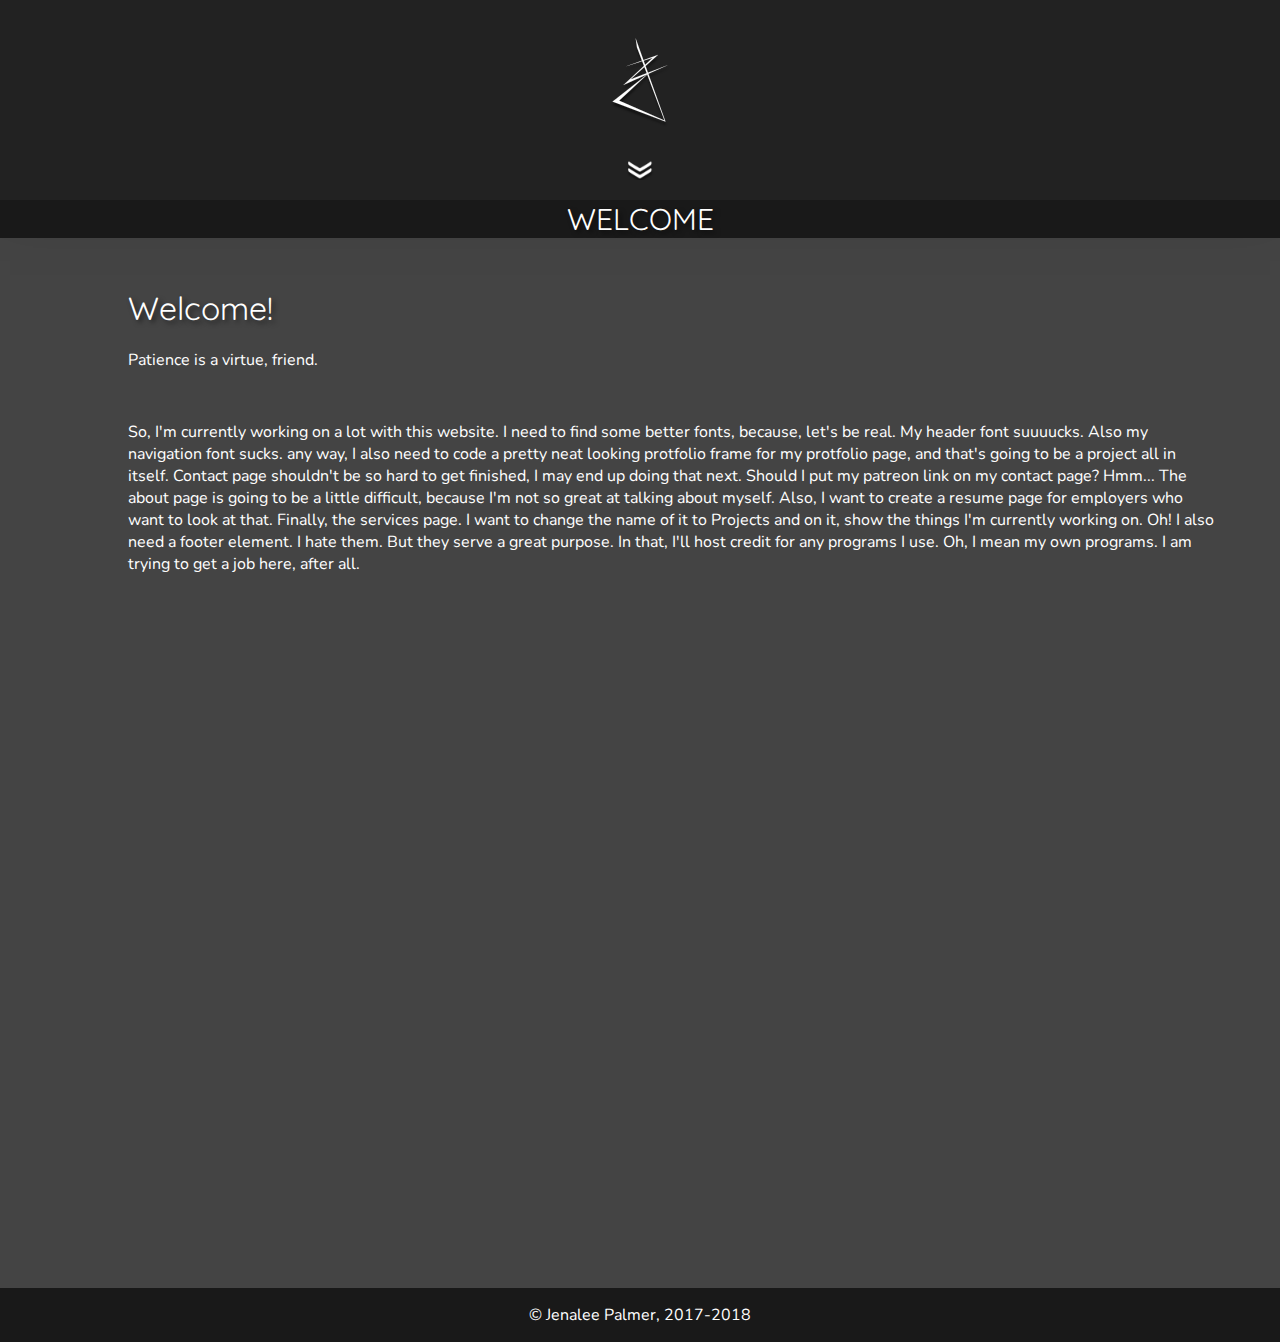
<file: index.html>
<!DOCTYPE html>
<html>
  <head>
    <title>Jena</title>
    <meta charset="UTF-8">
    <meta name="viewport" content="width=device-width, initial-scale=1.0">
    <link href="https://fonts.googleapis.com/css?family=Nunito|Quicksand" rel="stylesheet">
    <link rel="stylesheet" href="main.css">
  </head>
  <body>
    <header id="headerWrap"> <!--I think I'll leave this as an absolute header. I'll use ITraN later, when I've finished it.-->
      <a id="logo" href="index.html"></a> <!--If you're wondering, the logo is how I sign my initials. :) -->
      <a id="navOpenLink" href="javascript:onIconClick()"><img id="navToggleIcon" src="img/icon/navOpenIcon.png"></a> <!--I like to make my own icons, by the way.-->
    </header>
    <nav id="navigationTray">
      <div id="navigationContent">
        <a id="navLinkBox" href="index.html"><div id="navLink"><p>Home</p></div></a>
        <a id="navLinkBox" href="about.html"><div id="navLink"><p>About</p></div></a>
        <a id="navLinkBox" href="portfolio.html"><div id="navLink"><p>Portfolio</p></div></a>
        <a id="navLinkBox" href="services.html"><div id="navLink"><p>Services</p></div></a>
        <a id="navLinkBox" href="contact.html"><div id="navLink"><p>Contact</p></div></a>
      </div>
    </nav>
    <div id="pageIdentifier"><h1 id="identifierText">WELCOME</h1></div>
    <div class="content">
      <h1>Welcome!</h1>
      <p>Patience is a virtue, friend.</p><br />
      <p>So, I'm currently working on a lot with this website. I need to find some better fonts, because, let's be real. My header font suuuucks. Also my navigation font sucks. any way, I also need to code a pretty neat looking protfolio frame for my protfolio page, and that's going to be a project all in itself. Contact page shouldn't be so hard to get finished, I may end up doing that next. Should I put my patreon link on my contact page? Hmm... The about page is going to be a little difficult, because I'm not so great at talking about myself. Also, I want to create a resume page for employers who want to look at that. Finally, the services page. I want to change the name of it to Projects and on it, show the things I'm currently working on. Oh! I also need a footer element. I hate them. But they serve a great purpose. In that, I'll host credit for any programs I use. Oh, I mean my own programs. I am trying to get a job here, after all.</p>
    </div>
    
    <footer id="footerWrapper">
      <p id="footerText">&copy; Jenalee Palmer, 2017-2018</p>
    </footer>
    
    <!--<script src="main.js"></script>-->
    <script src="main.js"></script>
  </body>
</html>
</file>
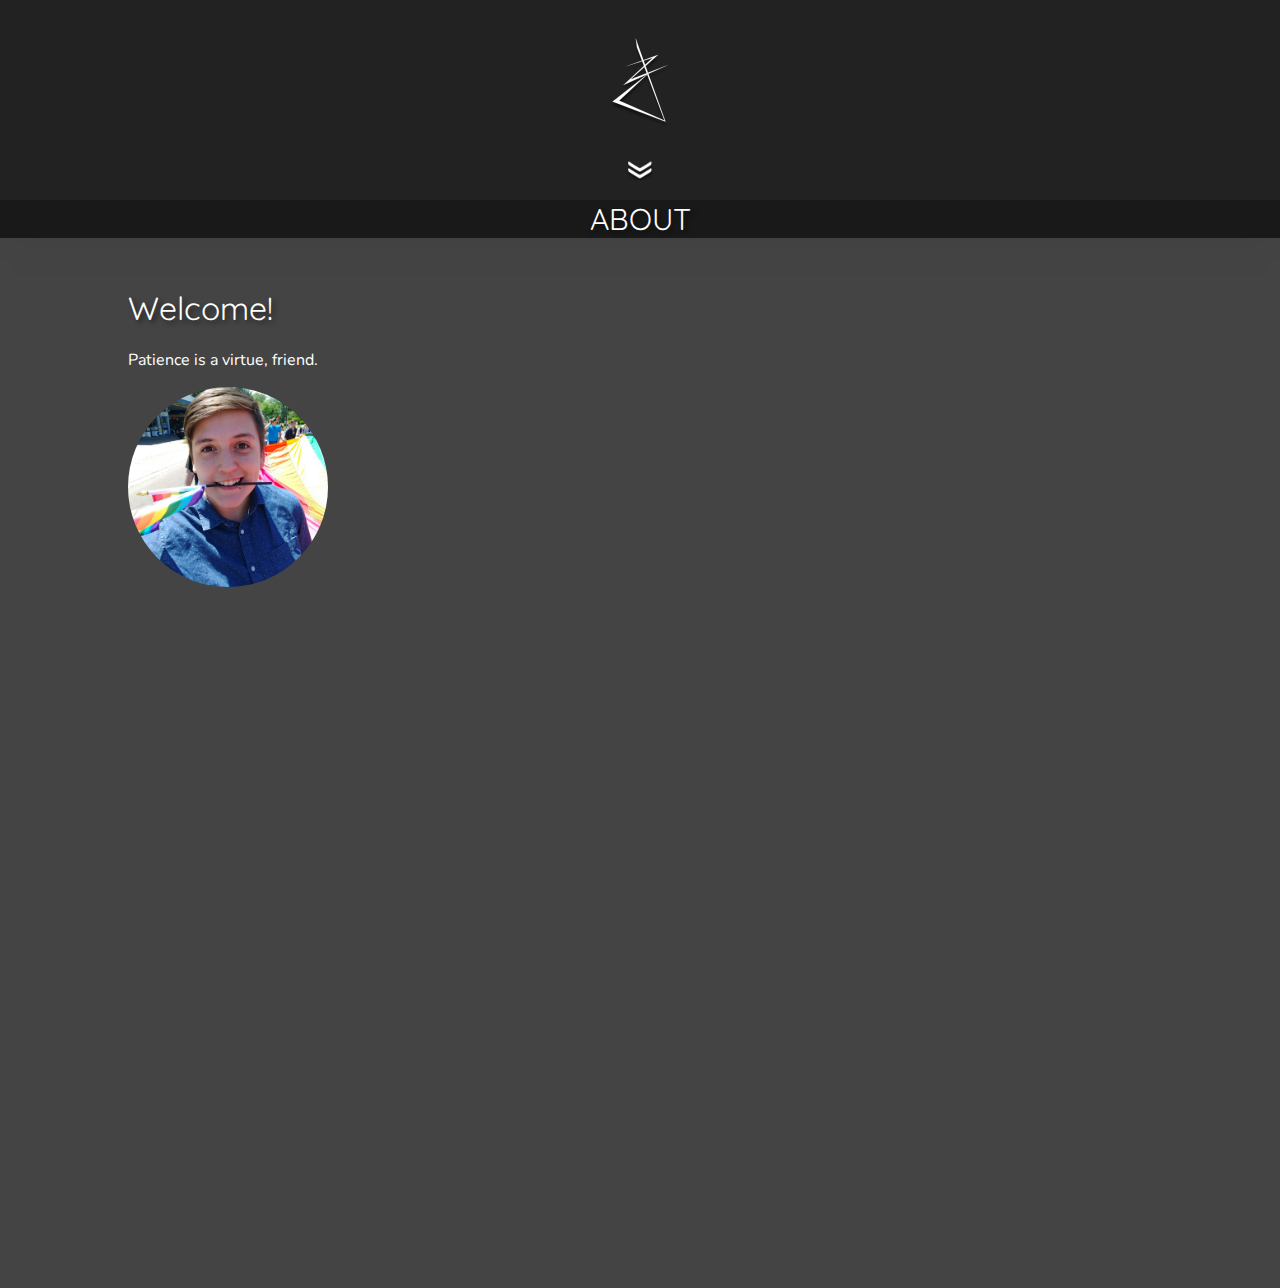
<file: about.html>
<!DOCTYPE html>
<html>
  <head>
    <title>Jena</title>
    <meta charset="UTF-8">
    <meta name="viewport" content="width=device-width, initial-scale=1.0">
    <link href="https://fonts.googleapis.com/css?family=Nunito|Quicksand" rel="stylesheet">
    <link rel="stylesheet" href="main.css">
  </head>
  <body>
    <header id="headerWrap"> <!--I think I'll leave this as an absolute header. I'll use ITraN later, when I've finished it.-->
      <a id="logo" href="index.html"></a> <!--If you're wondering, the logo is how I sign my initials. :) -->
      <a id="navOpenLink" href="javascript:onIconClick()"><img id="navToggleIcon" src="img/icon/navOpenIcon.png"></a> <!--I like to make my own icons, by the way.-->
    </header>
    <nav id="navigationTray">
      <div id="navigationContent">
        <a id="navLinkBox" href="index.html"><div id="navLink"><p>Home</p></div></a>
        <a id="navLinkBox" href="about.html"><div id="navLink"><p>About</p></div></a>
        <a id="navLinkBox" href="portfolio.html"><div id="navLink"><p>Portfolio</p></div></a>
        <a id="navLinkBox" href="services.html"><div id="navLink"><p>Services</p></div></a>
        <a id="navLinkBox" href="contact.html"><div id="navLink"><p>Contact</p></div></a>
      </div>
    </nav>
    <div id="pageIdentifier"><h1 id="identifierText">ABOUT</h1></div>
    <div class="content">
      <h1>Welcome!</h1>
      <p>Patience is a virtue, friend.</p>
      <div id="portrait"></div>
    </div>
    
    <!--<script src="main.js"></script>-->
    <script src="main.js"></script>
  </body>
</html>
</file>
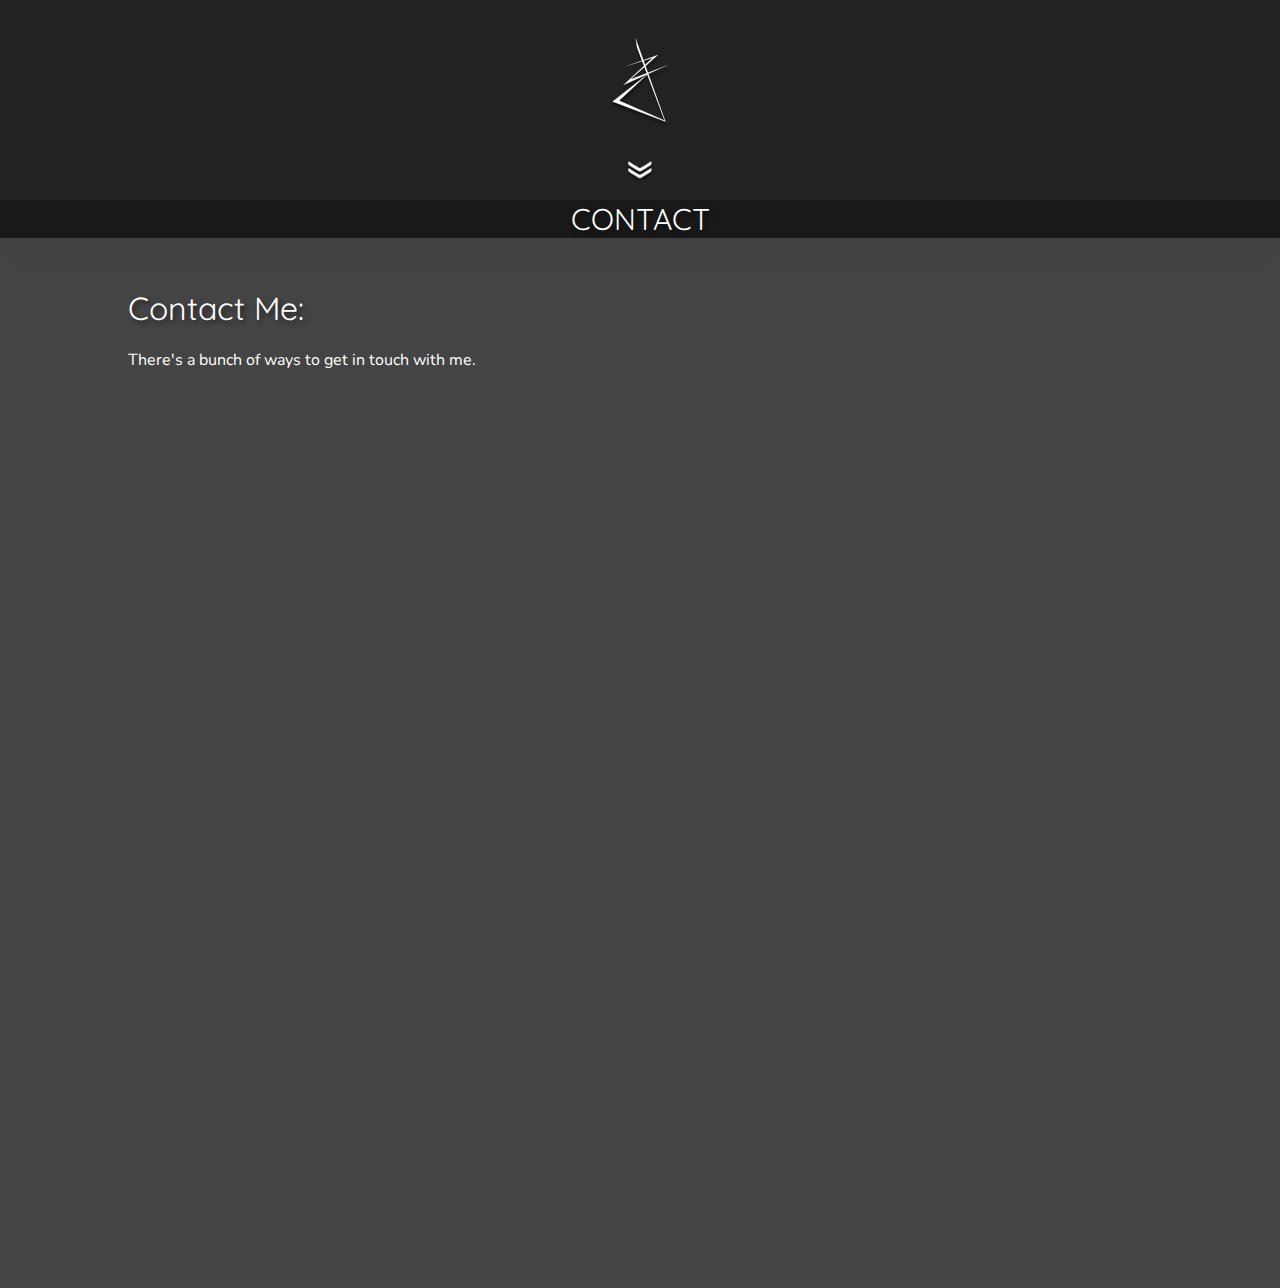
<file: contact.html>
<!DOCTYPE html>
<html>
  <head>
    <title>Jena</title>
    <meta charset="UTF-8">
    <meta name="viewport" content="width=device-width, initial-scale=1.0">
    <link href="https://fonts.googleapis.com/css?family=Nunito|Quicksand" rel="stylesheet">
    <link rel="stylesheet" href="main.css">
  </head>
  <body>
    <header id="headerWrap"> <!--I think I'll leave this as an absolute header. I'll use ITraN later, when I've finished it.-->
      <a id="logo" href="index.html"></a> <!--If you're wondering, the logo is how I sign my initials. :) -->
      <a id="navOpenLink" href="javascript:onIconClick()"><img id="navToggleIcon" src="img/icon/navOpenIcon.png"></a> <!--I like to make my own icons, by the way.-->
    </header>
    <nav id="navigationTray"> <!--This will eventually all be replaced when I finish my ITraN project.-->
      <div id="navigationContent">
        <a id="navLinkBox" href="index.html"><div id="navLink"><p>Home</p></div></a>
        <a id="navLinkBox" href="about.html"><div id="navLink"><p>About</p></div></a>
        <a id="navLinkBox" href="portfolio.html"><div id="navLink"><p>Portfolio</p></div></a>
        <a id="navLinkBox" href="services.html"><div id="navLink"><p>Services</p></div></a>
        <a id="navLinkBox" href="contact.html"><div id="navLink"><p>Contact</p></div></a>
      </div>
    </nav>
    <div id="pageIdentifier"><h1 id="identifierText">CONTACT</h1></div>
    <div class="content">
      <h1>Contact Me:</h1>
      <p>There's a bunch of ways to get in touch with me.</p>
    </div>
    
    <!--<script src="main.js"></script>-->
    <script src="main.js"></script>
  </body>
</html>
</file>
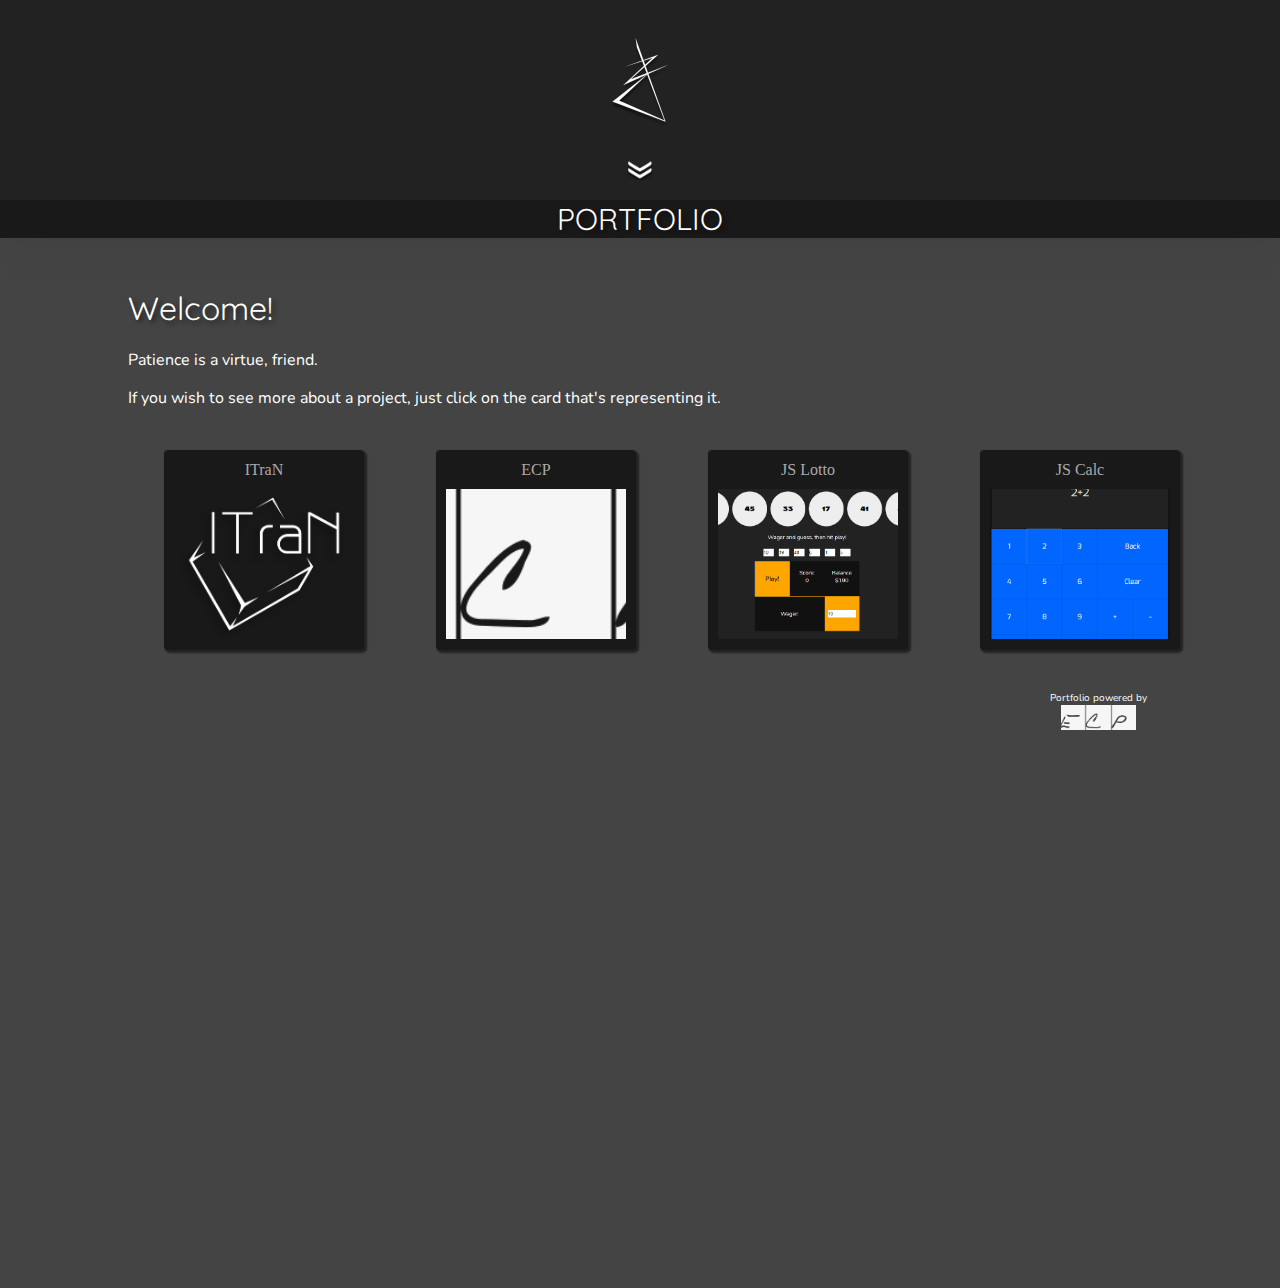
<file: portfolio.html>
<!DOCTYPE html>
<html>
  <head>
    <title>Jena</title>
    <meta charset="UTF-8">
    <meta name="viewport" content="width=device-width, initial-scale=1.0">
    <link href="https://fonts.googleapis.com/css?family=Nunito|Quicksand" rel="stylesheet">
    <link rel="stylesheet" href="ECP-master/ecp-1.1.0.css">
    <link rel="stylesheet" href="main.css">
  </head>
  <body>
    <header id="headerWrap"> <!--I think I'll leave this as an absolute header. I'll use ITraN later, when I've finished it.-->
      <a id="logo" href="index.html"></a> <!--If you're wondering, the logo is how I sign my initials. :) -->
      <a id="navOpenLink" href="javascript:onIconClick()"><img id="navToggleIcon" src="img/icon/navOpenIcon.png"></a> <!--I like to make my own icons, by the way.-->
    </header>
    <nav id="navigationTray">
      <div id="navigationContent">
        <a id="navLinkBox" href="index.html"><div id="navLink"><p>Home</p></div></a>
        <a id="navLinkBox" href="about.html"><div id="navLink"><p>About</p></div></a>
        <a id="navLinkBox" href="portfolio.html"><div id="navLink"><p>Portfolio</p></div></a>
        <a id="navLinkBox" href="services.html"><div id="navLink"><p>Services</p></div></a>
        <a id="navLinkBox" href="contact.html"><div id="navLink"><p>Contact</p></div></a>
      </div>
    </nav>
    <div id="pageIdentifier"><h1 id="identifierText">PORTFOLIO</h1></div>
    <div class="content">
      <h1>Welcome!</h1>
      <p>Patience is a virtue, friend.</p>
      <p>If you wish to see more about a project, just click on the card that's representing it.</p>
      <div id="portfolioWrapper" class="shadows">
        <p id="portfolioItems">ITraN, https://github.com/ocwjay/ITraN, img/portfolioPictures/itranLogoWhite.png, ECP, https://github.com/ocwjay/ECP, img/portfolioPictures/ecpLogoWhite.png, JS Lotto, https://github.com/ocwjay/Lotto-Game, img/portfolioPictures/lotto.png, JS Calc, https://github.com/ocwjay/Simple-Calculator, img/portfolioPictures/calc.png</p>
      </div>
      <div id="portfolioCredit">
        <p id="creditText">Portfolio powered by </p>
        <a><div id="ecpLogo"></div></a>
      </div>
    </div>
    
    <script src="main.js"></script>
    <script src="ECP-master/ecp-1.1.0.js"></script>
  </body>
</html>
</file>
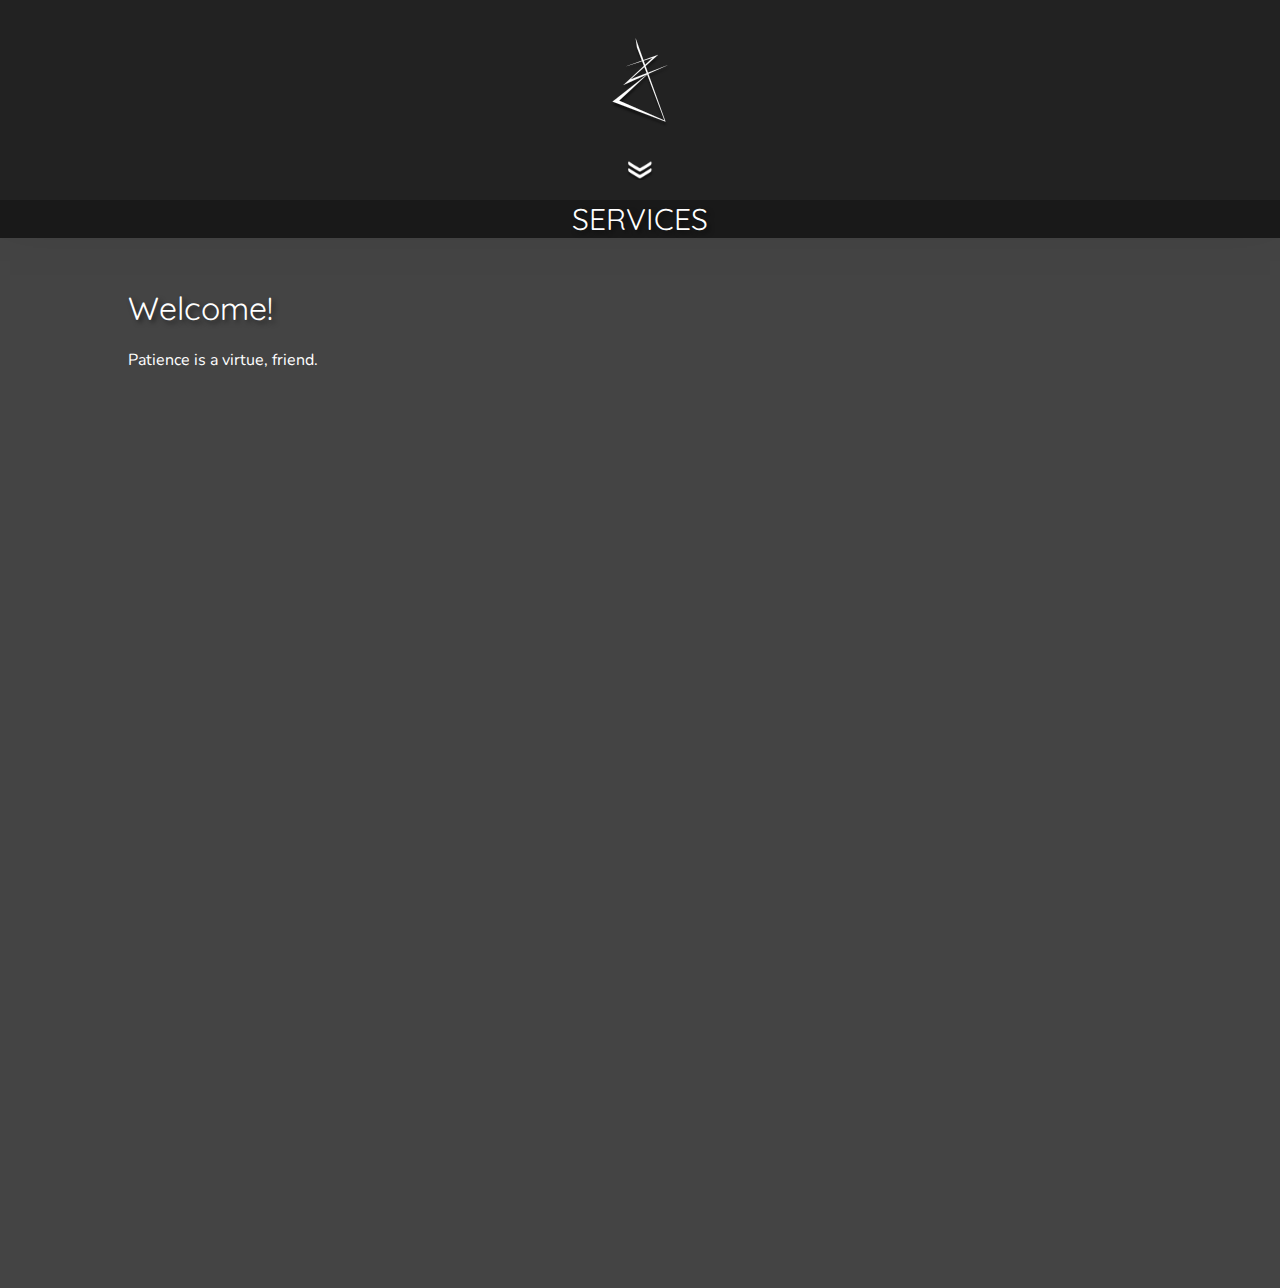
<file: services.html>
<!DOCTYPE html>
<html>
  <head>
    <title>Jena</title>
    <meta charset="UTF-8">
    <meta name="viewport" content="width=device-width, initial-scale=1.0">
    <link href="https://fonts.googleapis.com/css?family=Nunito|Quicksand" rel="stylesheet">
    <link rel="stylesheet" href="main.css">
  </head>
  <body>
    <header id="headerWrap"> <!--I think I'll leave this as an absolute header. I'll use ITraN later, when I've finished it.-->
      <a id="logo" href="index.html"></a> <!--If you're wondering, the logo is how I sign my initials. :) -->
      <a id="navOpenLink" href="javascript:onIconClick()"><img id="navToggleIcon" src="img/icon/navOpenIcon.png"></a> <!--I like to make my own icons, by the way.-->
    </header>
    <nav id="navigationTray">
      <div id="navigationContent">
        <a id="navLinkBox" href="index.html"><div id="navLink"><p>Home</p></div></a>
        <a id="navLinkBox" href="about.html"><div id="navLink"><p>About</p></div></a>
        <a id="navLinkBox" href="portfolio.html"><div id="navLink"><p>Portfolio</p></div></a>
        <a id="navLinkBox" href="services.html"><div id="navLink"><p>Services</p></div></a>
        <a id="navLinkBox" href="contact.html"><div id="navLink"><p>Contact</p></div></a>
      </div>
    </nav>
    <div id="pageIdentifier"><h1 id="identifierText">SERVICES</h1></div>
    <div class="content">
      <h1>Welcome!</h1>
      <p>Patience is a virtue, friend.</p>
    </div>
    
    <!--<script src="main.js"></script>-->
    <script src="main.js"></script>
  </body>
</html>
</file>
<file: main.css>
html {
  padding: 0;
}

body {
  background-color: #444;
  margin: 0;
}

/*------*/
/*HEADER*/
/*------*/
#headerWrap {
  background-color: #222;
  width: 100%;
  height: 200px;
  margin: 0;
  display: flex;
  justify-content: center;
  flex-direction: column;
  box-shadow: 0 10px 50px -10px rgba(0, 0, 0, 0.5);
}

#logo {
  margin: auto;
  background-image: url('img/logo/logoNavSize.png');
  background-size: cover;
  background-repeat: no-repeat;
  background-position: center;
  height: 100px;
  width: 66px;
}

/*----------*/
/*NAVIGATION*/
/*----------*/
#navToggleIcon {
  height: 20px;
  width: 27.3px;
}

#navOpenLink{
  margin: 0 auto 16px auto;
}

#navigationTray {
  display: block;
  min-height: 0;
  background-color: #191919;
  color: #fff;
  box-shadow: none;
}

#navigationContent{
  display: none;
  flex-direction: row;
}

#navLinkBox{
  height: 80px;
  width: 20%;
  display: flex;
  justify-content: center;
  margin: auto;
  text-decoration: none;
}

#navLinkBox:hover{
  background-color: #111;
}

#navLink{
  margin: auto;
  font-family: 'Quicksand', sans-serif;
  font-weight: normal;
  font-size: 20px;
  color: #fff;
  text-decoration: none;
  text-shadow: 3px 3px 5px rgba(0, 0, 0, 0.5);
  display: block;
}

@media only screen and (max-width: 600px){
  #navLinkBox{
    width: 100%;
  }
  #navigationContent{
    flex-direction: column;
  }
}

.content {
  margin: 50px 5% 0 10%;
  height: 1000px;
}

h1 {
  color: #fff;
  text-shadow: 3px 3px 5px rgba(0, 0, 0, 0.5);
  font-family: 'Quicksand', sans-serif;
  font-weight: normal;
}

p {
  color: #fff;
  font-family: 'Nunito', sans-serif;
}

.content, a {
  text-decoration: none;
  color: #aaa;
}


::-webkit-scrollbar {
    width: 8px;
}

::-webkit-scrollbar-track {
    background-color: #191919;
    border-radius: 10px;
}
 
::-webkit-scrollbar-thumb {
    background: #888;
    border-radius: 10px;
}

::-webkit-scrollbar-thumb:hover {
    background: #666;
}

#portrait {
  width: 200px;
  height: 200px;
  border-radius: 50%;
  background-image: url("img/portrait.jpg");
  background-position: center;
  background-size: cover;
}

.portfolioCard {
  width: 200px;
  height: 200px;
  background-color: #191919;
  border-radius: 2%;
}
.cardImage {
  width: 180px;
  height: 150px;
}

#ecpLogo {
  background-image: url('img/portfolioPictures/ecpLogoWhite.png');
  height: 25px;
  width: 75px;
  background-position: center;
  background-size: cover;
  margin: 0 auto;
}

#portfolioCredit {
  display: flex;
  flex-direction: column;
  justify-content: center;
  height: 100px;
  width: 200px;
  margin: auto 0 auto 80%;
}

#creditText {
  font-size: 10px;
  margin: 0 auto;
}

#pageIdentifier {
  width: 100%;
  display: flex;
  justify-content: center;
  background-color: #191919;
}

#identifierText {
  font-size: 30px;
  margin: auto;
}

#footerWrapper {
  display: flex;
  justify-content: center;
  background-color: #191919;
}
</file>
<file: ECP-master/ecp-1.1.0.css>
body {
  margin: 0; /*You can change this if need be, but this is standard, so I've went ahead and put this here.*/
}

#portfolioWrapper {
  width: 100%;
  min-height: 200px;
  padding-bottom: 10px;
  display: flex;
  flex-direction: row;
  flex-wrap: wrap;
  justify-content: center;
}

.portfolioCard {
  height: 200px;
  width: 200px;
  margin: 25px auto 0 auto;
  text-decoration: none;
  display: flex;
  flex-direction: column;
  justify-content: center;
}

.cardTitle{
  margin: 5px auto;
}

.cardImage {
  background-position: center;
  background-size: cover;
  height: 150px;
  width: 180px;
  margin: 5px auto;
}

#portfolioItems {
  display: none; /*We don't want this to be seen*/
}

.cardShadow {
  box-shadow: 2px 2px 2px 1px rgba(0, 0, 0, 0.5);
}
</file>
